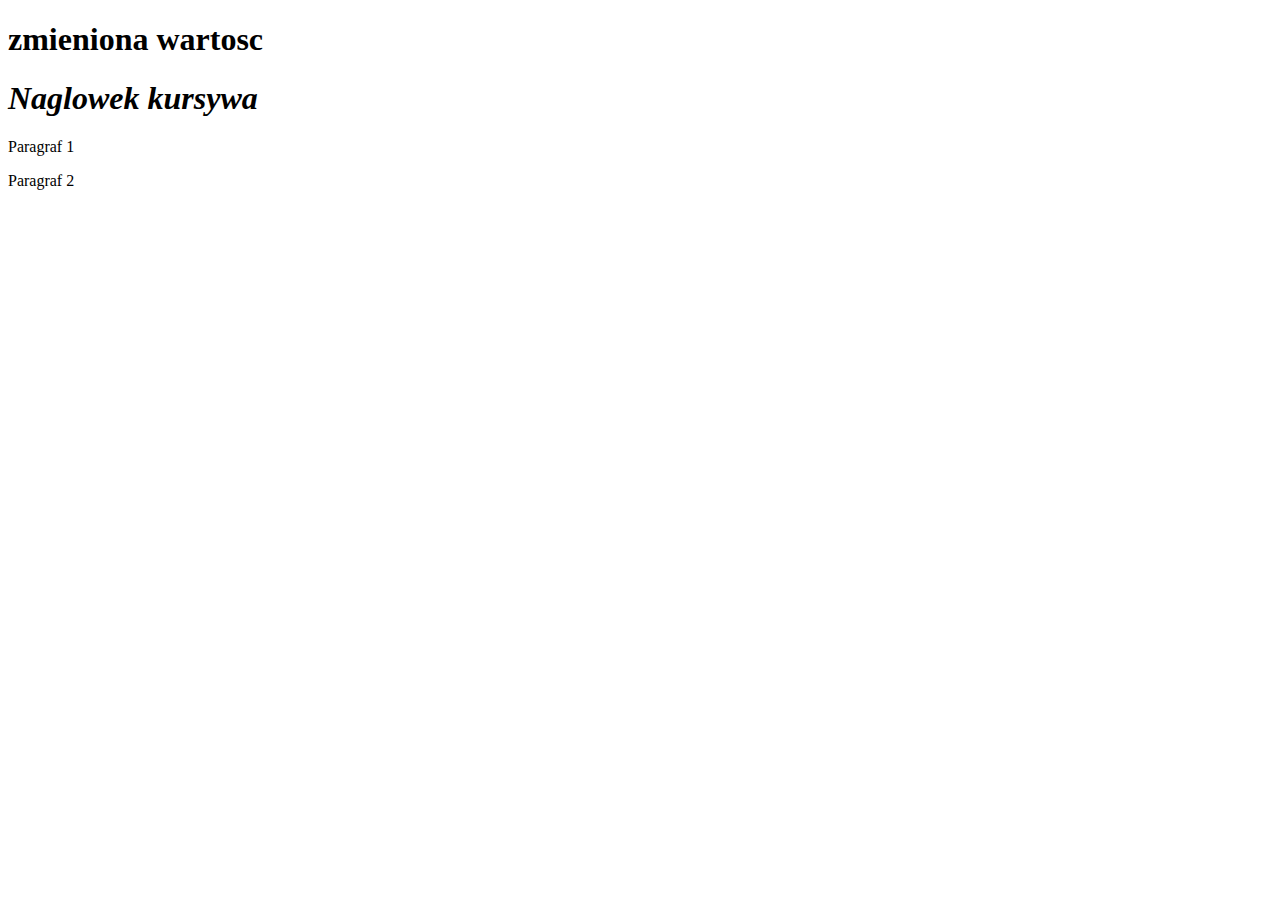
<file: praktyka/cw12/index.html>
<!DOCTYPE html>
<html lang="en">
<head>
    <meta charset="UTF-8">
    <title>Title</title>
    <script src="script.js"></script>
</head>
<body>
    <h1 id="naglowek">Nagłowek</h1>
    <h1 id="naglowek2">Naglowek 2</h1>

<p class ="paragraf">Paragraf 1</p>
<p class ="paragraf">Paragraf 2</p>

</body>
</html>
</file>
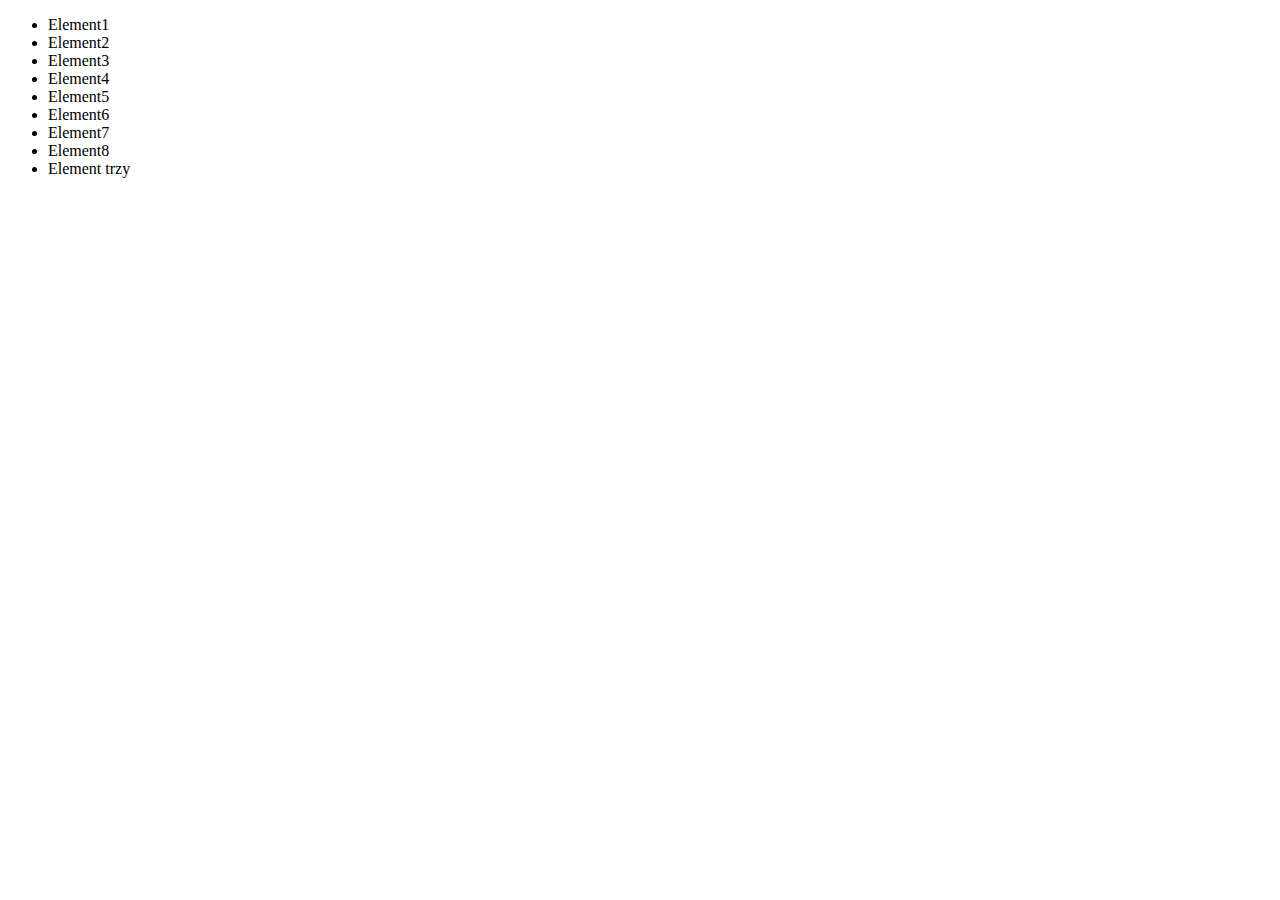
<file: praktyka/cw13/index.html>
<!DOCTYPE html>
<html lang="en">
<head>
    <meta charset="UTF-8">
    <title>Title</title>
    <script src="styles.js"></script>
</head>
<body>

    <ul id="lista">
        <li id="element1">Element1</li>
        <li>Element2</li>
        <li>Element3</li>
        <li>Element4</li>
        <li id="doUkrycia">Element5</li>
        <li>Element6</li>
        <li>Element7</li>
        <li id="ukryty">Element8</li>

    </ul>

</body>
</html>
</file>
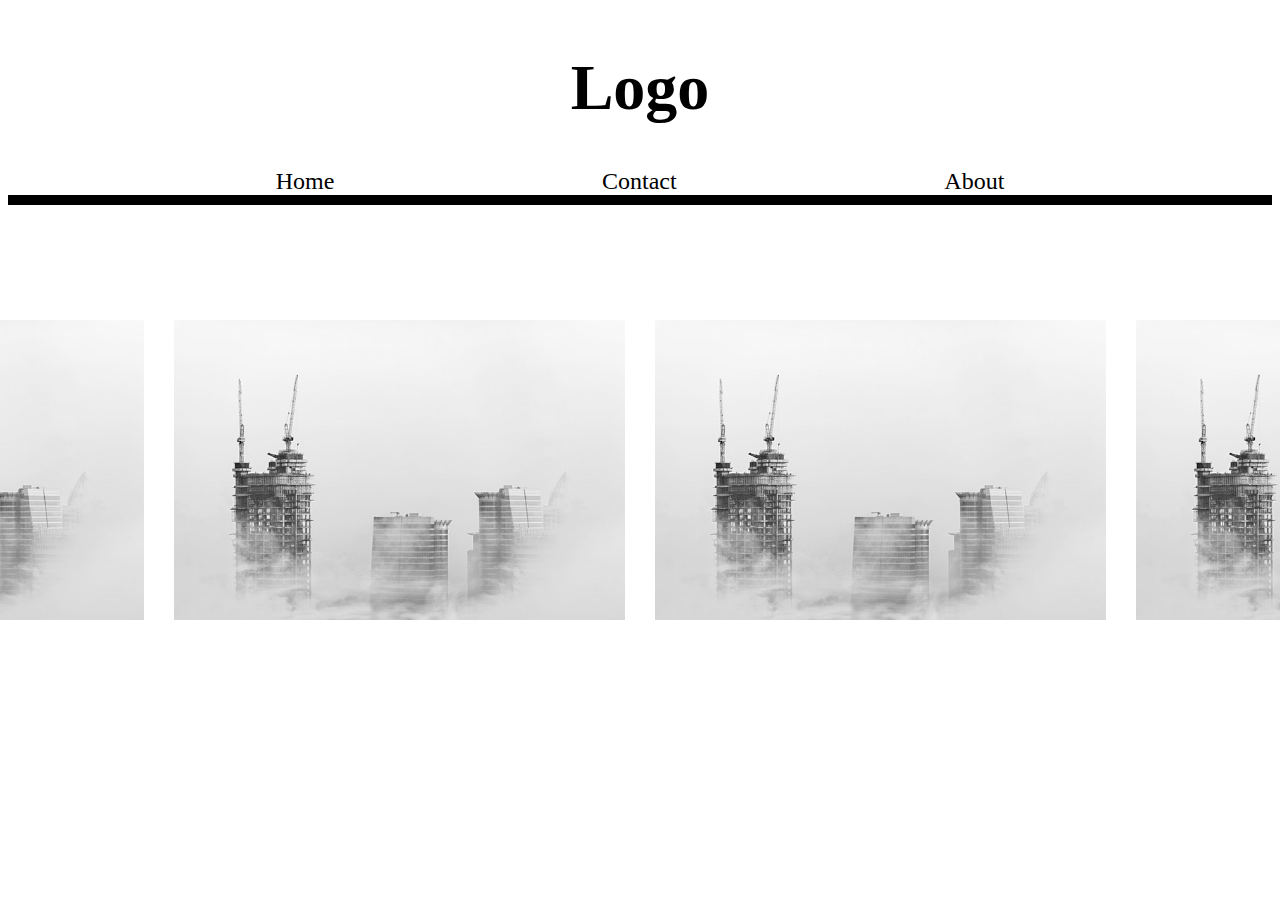
<file: praktyka/cw2/index.html>
<!DOCTYPE html>
<html lang="en">
<head>
    <meta charset="UTF-8">
    <title>Title</title>
    <link rel="stylesheet" href="styles.css">
</head>
<body>

    <div class="container">
        <div class="header">
            <div class="logo">
                <h1>Logo</h1>
            </div>
            <div class="nav">
                <span>Home</span>
                <span>Contact</span>
                <span>About</span>
            </div>
        </div>


        <div class="breakLine">


        </div>
        <div class="imageBox">
            <img src="img1.jpeg" alt="Buildings">
            <img src="img1.jpeg" alt="Buildings">
            <img src="img1.jpeg" alt="Buildings">
            <img src="img1.jpeg" alt="Buildings">
            <img src="img1.jpeg" alt="Buildings">
            <img src="img1.jpeg" alt="Buildings">
            <img src="img1.jpeg" alt="Buildings">
            <img src="img1.jpeg" alt="Buildings">
            <img src="img1.jpeg" alt="Buildings">
            <img src="img1.jpeg" alt="Buildings">
        </div>



    </div>

</body>
</html>
</file>
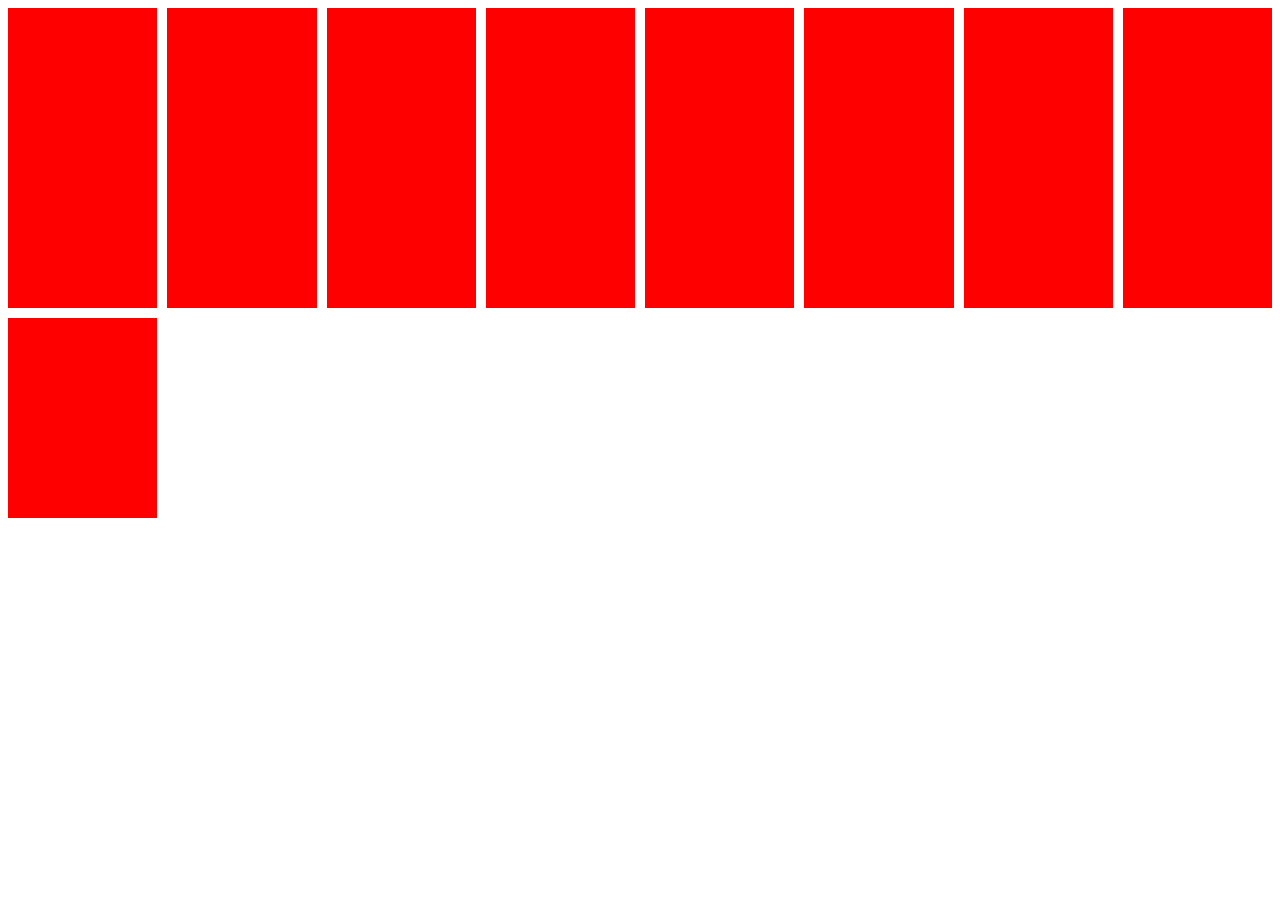
<file: praktyka/cw3/index.html>
<!DOCTYPE html>
<html lang="en">
<head>
    <meta charset="UTF-8">
    <title>Title</title>
    <link rel="stylesheet" href="styles.css">
</head>
<body>

    <div class="container">
        <div class="box"></div>
        <div class="box"></div>
        <div class="box"></div>
        <div class="box"></div>
        <div class="box"></div>
        <div class="box"></div>
        <div class="box"></div>
        <div class="box"></div>
        <div class="box"></div>


    </div>

</body>
</html>
</file>
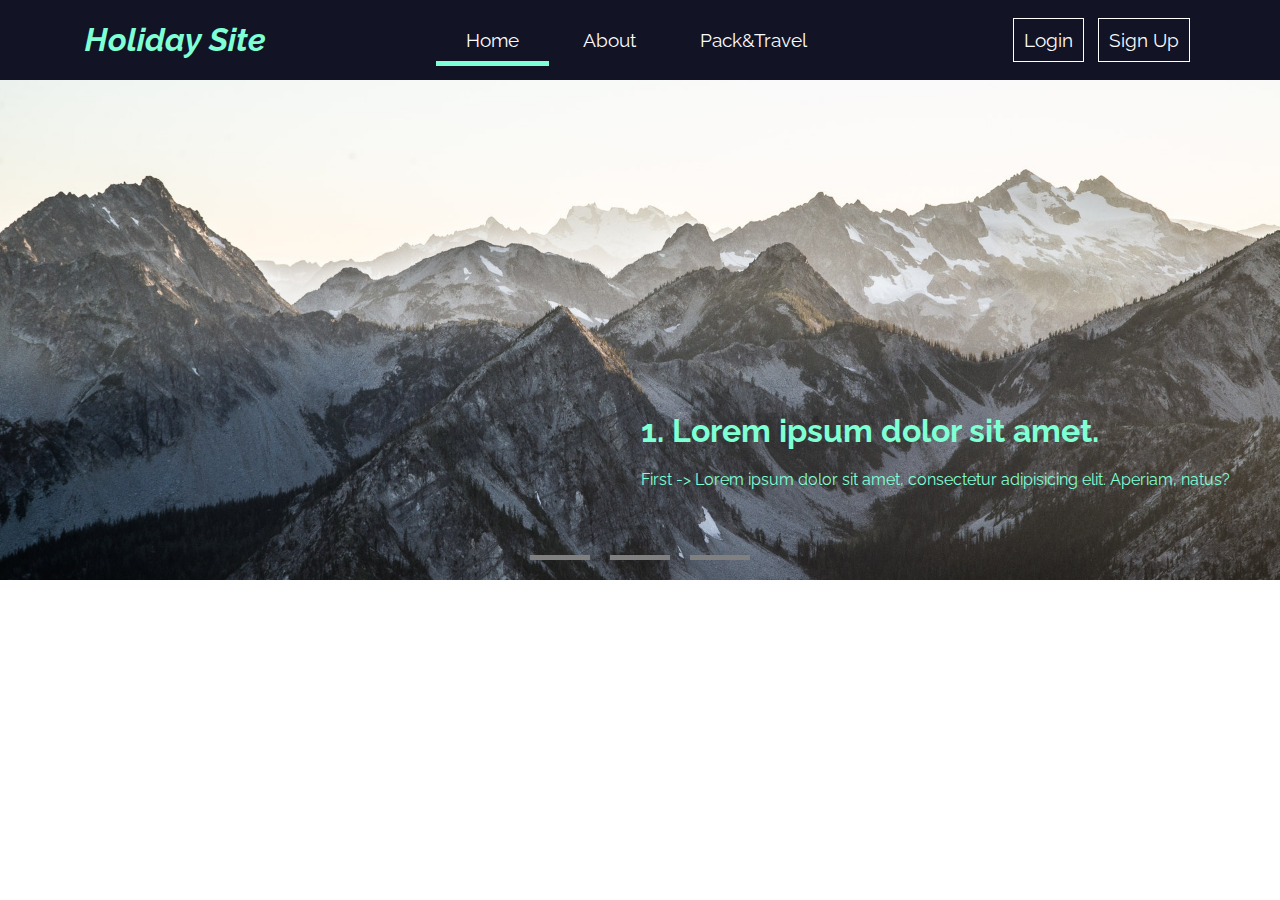
<file: praktyka/cw4/index.html>
<!DOCTYPE html>
<html lang="en">
<head>
    <meta charset="UTF-8">
    <title>Title</title>
    <link rel="stylesheet" href="styles.css">
    <link href="https://fonts.googleapis.com/css?family=Raleway" rel="stylesheet">
    <link rel="stylesheet" href="https://use.fontawesome.com/releases/v5.5.0/css/all.css" integrity="sha384-B4dIYHKNBt8Bc12p+WXckhzcICo0wtJAoU8YZTY5qE0Id1GSseTk6S+L3BlXeVIU" crossorigin="anonymous">
</head>
<body>
    <div class="container">
        <div class="header">
            <div class="logo">
                <h1>Holiday Site</h1>
            </div>
            <div class="nav">
                <a class="activePage">Home</a>
                <a href="#">About</a>
                <a href="#">Pack&Travel</a>
            </div>
            <div class="userBox">
                <a href="#">Login</a>
                <a href="#">Sign Up</a>
            </div>

        </div>
        <div class="articles">
            <div class="info">
                <div class="info1">
                    <h1>1. Lorem ipsum dolor sit amet.</h1>
                    <p>First -> Lorem ipsum dolor sit amet, consectetur adipisicing elit. Aperiam, natus?</p>
                </div>
            </div>
            <div class="paginator">
                <div class="pages">
                    <div class="pageBar"></div>
                    <div class="pageBar"></div>
                    <div class="pageBar"></div>
                </div>
            </div>
        </div>


    </div>


</body>
</html>
</file>
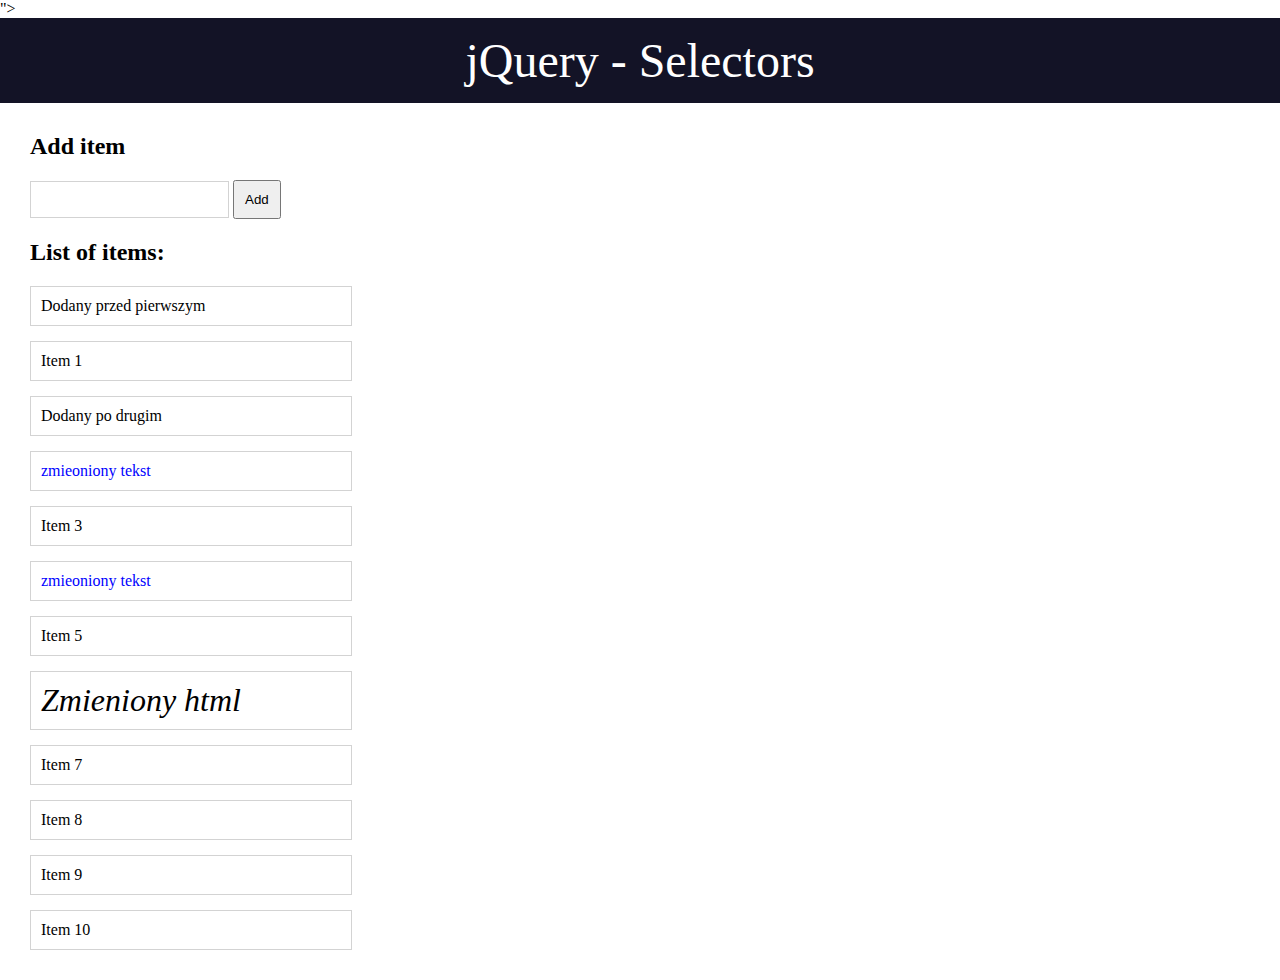
<file: LiveCoding/4. jQuery/93-95 jQuery/1 Selectors/index.html>
<!DOCTYPE html>
<html lang="en">
<head>
    <meta charset="UTF-8">
    <title>Selectors</title>
    <link rel="stylesheet" href="css/styles.css">
    <script
			  src="https://code.jquery.com/jquery-3.3.1.min.js"
    integrity="sha256-FgpCb/KJQlLNfOu91ta32o/NMZxltwRo8QtmkMRdAu8="
    crossorigin="anonymous"></script>"></script>

    <script src="js/script.js"></script>
</head>
<body>
    <div class="content">
        <div class="header">
            jQuery - Selectors
        </div>
        <div class="listContent">
            <h2>Add item</h2>
            <input class="textInput" type="text"> <input id="addItem" type="button" value="Add">
            <h2>List of items:</h2>
            <ul class="listOfItems">
                <li class="item">Item 1</li>
                <li class="item newItem">Item 2</li>
                <li class="item">Item 3</li>
                <li class="item newItem">Item 4</li>
                <li class="item">Item 5</li>
                <li id="sixth" class="item">Item 6</li>
                <li class="item">Item 7</li>
                <li class="item">Item 8</li>
                <li class="item">Item 9</li>
                <li class="item">Item 10</li>
                <li class="item" hidden>Item 11</li>
            </ul>
        </div>
    </div>

</body>
</html>
</file>
<file: praktyka/cw2/styles.css>
body {
    font-family: Broadway;
}

.logo {
    display: flex;
    flex-direction: row;
    justify-content: center;
    font-size: 2em;
}

.nav {
    display: flex;
    flex-direction: row;
    justify-content: space-evenly;
    font-size: 1.5em;
}

.imageBox {
    display: flex;
    flex-direction: row;
    justify-content: center;
    margin: 100px   ;
    }
.imageBox img {
    height: 300px;
    margin: 15px;
    flex-wrap: wrap;

}

.breakLine {
    background-color: black;
    width: 100%;
    height: 10px;
}
</file>
<file: praktyka/cw3/styles.css>
.container {
    display: grid;
    grid-template-columns: repeat(8, 1fr);
    grid-template-rows: 300px 200px 100px;
    gap: 10px

}

.box {
    background-color: red;
}
</file>
<file: praktyka/cw4/styles.css>
:root {
    --main-dark-blue: #131326;
    --main-light-dark: #FBFBFB;
}

body {
    margin: 0;
    font-family: 'Raleway', sans-serif;
}

.header {
    display: flex;
    flex-direction: row;
    justify-content: space-around;
    background-color: var(--main-dark-blue);
    height: 80px;

}

.header a {
    color: var(--main-light-dark);
    text-decoration: none;
    font-size: 1.2em;
}

.logo {
    color: aquamarine;
    font-style: italic;
}

.nav a {
    padding: 10px 30px;
}

.nav a:hover {
    color: black;
    background-color: aquamarine;

}

.activePage {
    border-bottom: 5px solid aquamarine;
}

.userBox a {
    padding: 10px;
    margin: 0 5px;
    border: 1px solid white;
}

.nav {
    align-self: center;
}

.userBox {
    align-self: center;
}


/*---------------------------------------------*/

.articles {
    height: 500px;
    background: url("img/img1.jpg") no-repeat center center;
    background-size: cover;
    display: flex;
    flex-direction: column;
    justify-content: flex-end;
}

.info   {
    align-self: flex-end;
    color: aquamarine;
    margin: 50px;

}

.paginator {
    align-self: center;
    margin-bottom: 20px;

}

.pages  {
    display: flex;
    flex-direction: row;
}


.pageBar    {
    height: 5px;
    width: 60px;
    margin: 0 10px;
    background-color: gray;

}

.active {
    background-color: aquamarine;
}
</file>
<file: LiveCoding/4. jQuery/93-95 jQuery/1 Selectors/css/styles.css>
body {
    margin: 0;
    padding: 0;
}

.header {
    color: white;
    background-color: #131326;
    font-size: 3em;
    padding: 15px;
    text-align: center;
}

.listContent {
    margin: 30px;
}

.listOfItems {
    list-style: none;
    padding: 0;
}

.item {
    border: 1px solid lightgray;
    width: 300px;
    margin: 15px 0;
    padding: 10px;
}

.textInput {
    border: 1px solid lightgray;
    padding: 10px;
}

#addItem {
    padding: 10px;
}

.itemRed {
    color: red
}

.newItem {
    color: blue;
}
</file>
